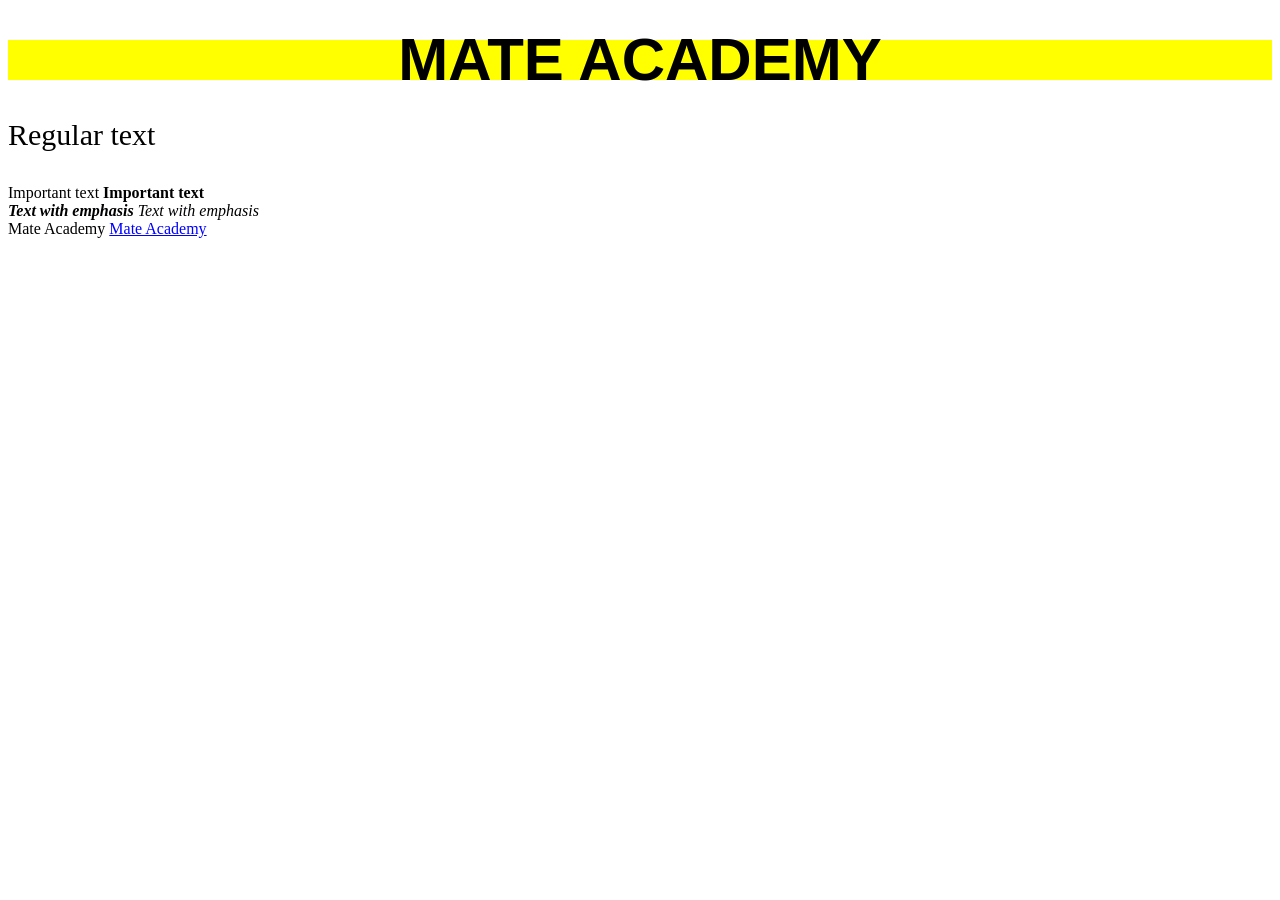
<file: my-page/index.html>
<!DOCTYPE html>
<html lang="en">
<head>
  <meta charset="UTF-8">
  <link rel="icon" href="download.png">
  <title>Mate Academy</title>
  <link rel="stylesheet" href="style.css"> 
</head>

<body>
  <div class="highlighted">
    <h1>Mate Academy</h1>
    Regular text
  </div>
  

  <p>
    <br>

    <strong>Important text</strong>
    <span class="important" >Important text</span>

    <br>
    <em class="important">Text with emphasis</em>
    <span class="emphasis">Text with emphasis</span>

    <br>
    <a href="https://mate.academy">Mate Academy</a>
    <span class="link im
    ">Mate Academy</span>
  </p>
</body>
</html>
</file>
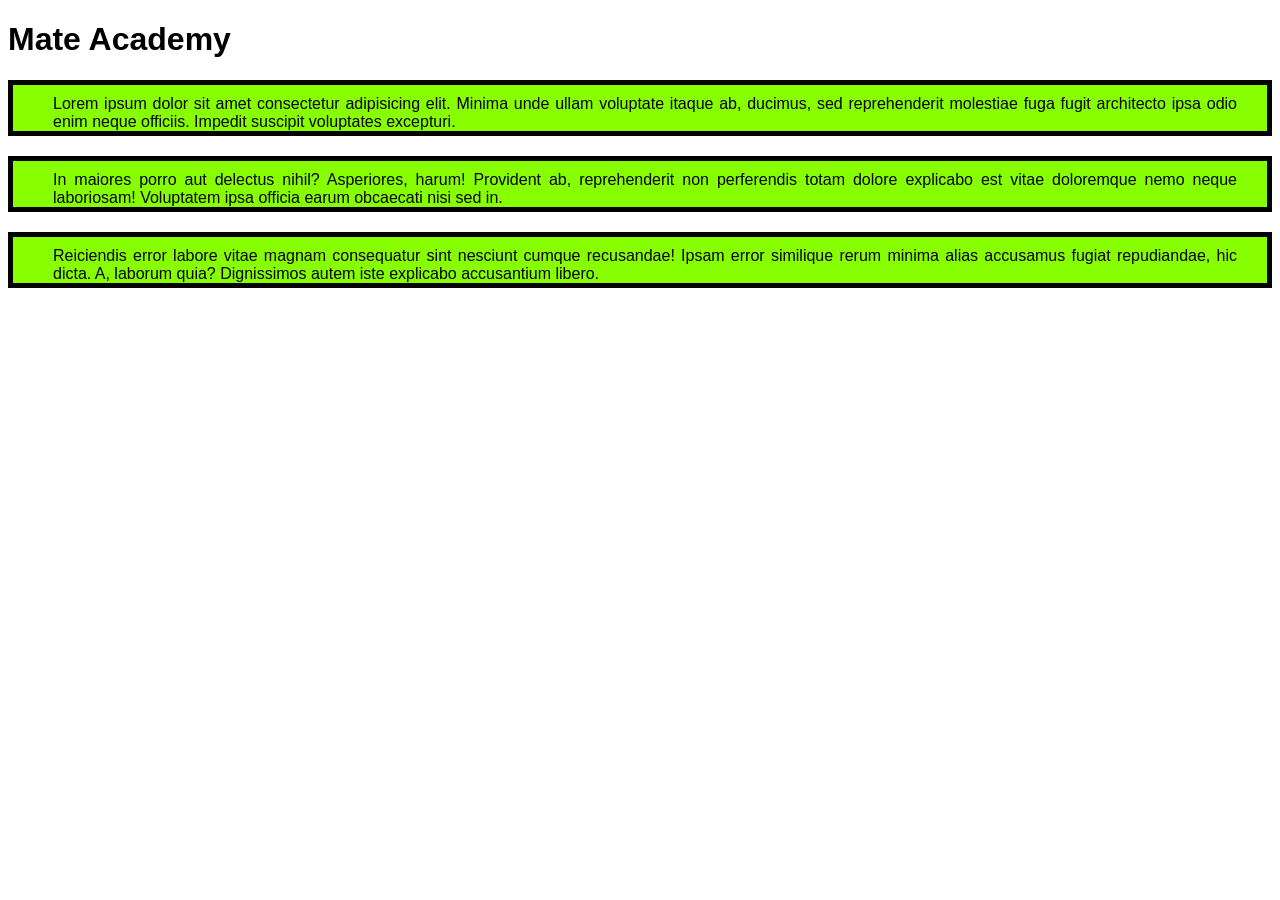
<file: HTML_CSS/box_model_basic/index.html>
<!-- #region HEAD -->
<!DOCTYPE html>
<html lang="en">
<head>
  <meta charset="UTF-8">
  <meta name="viewport" content="width=device-width, initial-scale=1.0">
  <title>Mate Academy</title>
  <link rel="stylesheet" href="style.css">
</head>
<!-- #endregion -->
<body>
  <h1>Mate Academy</h1>

  <p class="message">Lorem ipsum dolor sit amet consectetur adipisicing elit. Minima unde ullam voluptate itaque ab, ducimus, sed reprehenderit molestiae fuga fugit architecto ipsa odio enim neque officiis. Impedit suscipit voluptates excepturi.</p>
  <p class="message">In maiores porro aut delectus nihil? Asperiores, harum! Provident ab, reprehenderit non perferendis totam dolore explicabo est vitae doloremque nemo neque laboriosam! Voluptatem ipsa officia earum obcaecati nisi sed in.</p>
  <p class="message">Reiciendis error labore vitae magnam consequatur sint nesciunt cumque recusandae! Ipsam error similique rerum minima alias accusamus fugiat repudiandae, hic dicta. A, laborum quia? Dignissimos autem iste explicabo accusantium libero.</p>
</body>
</html>
</file>
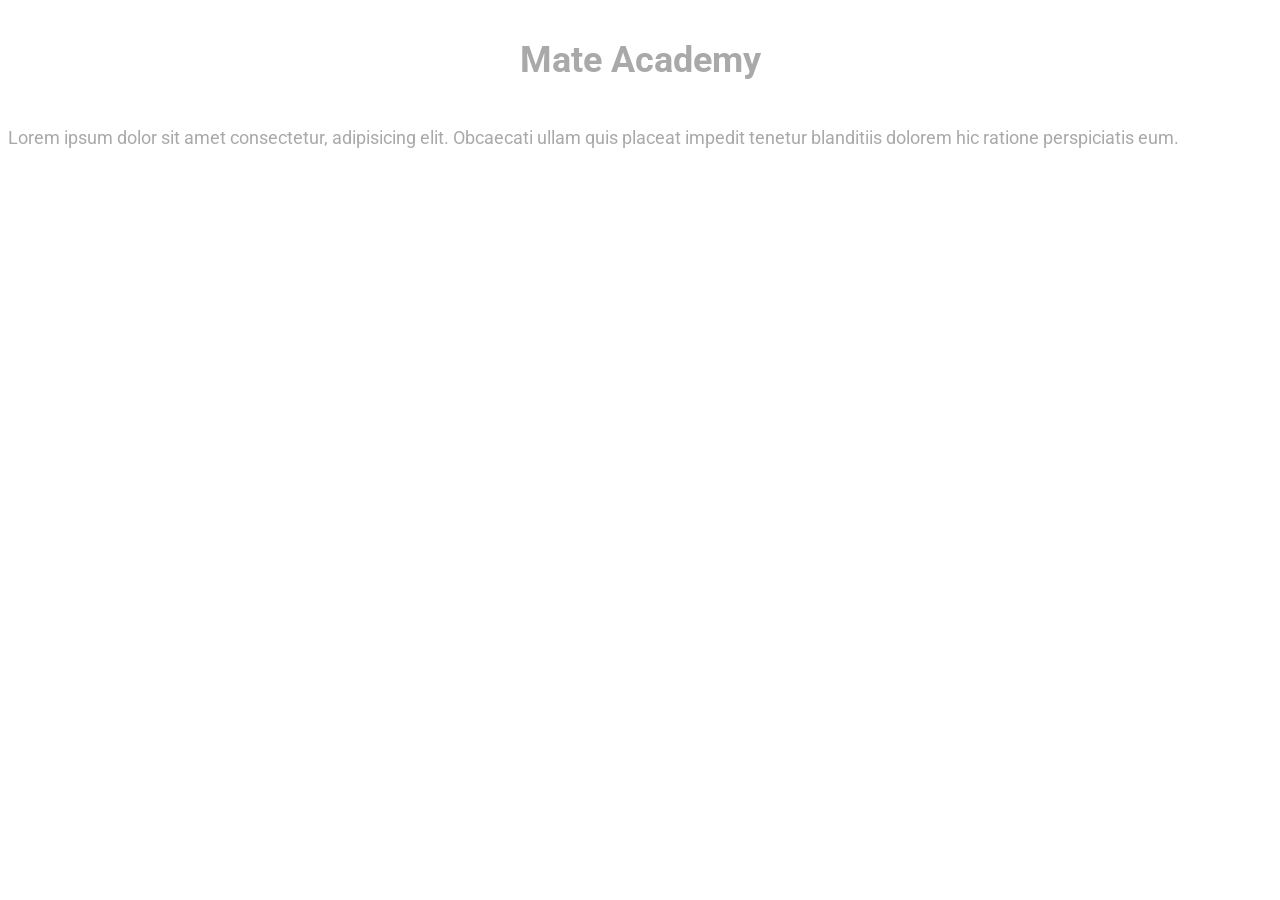
<file: HTML_CSS/colors-and-fonts/custom-fonts/index.html>
<!DOCTYPE html>
<html lang="en">

<head>
  <meta charset="UTF-8">
  <meta name="viewport" content="width=device-width, initial-scale=1.0">
  <link rel="preconnect" href="https://fonts.googleapis.com">
  <link rel="preconnect" href="https://fonts.gstatic.com" crossorigin>
  <link href="https://fonts.googleapis.com/css2?family=Roboto:ital,wght@0,100..900;1,100..900&display=swap" rel="stylesheet">
  <title>Document</title>
  <link rel="stylesheet" href="style.css">
</head>

<body>
  <h1>Mate Academy</h1>
  <p>Lorem ipsum dolor sit amet consectetur, adipisicing elit. Obcaecati ullam quis placeat impedit tenetur blanditiis dolorem hic ratione perspiciatis eum.

  </p>
</body>

</html>
</file>
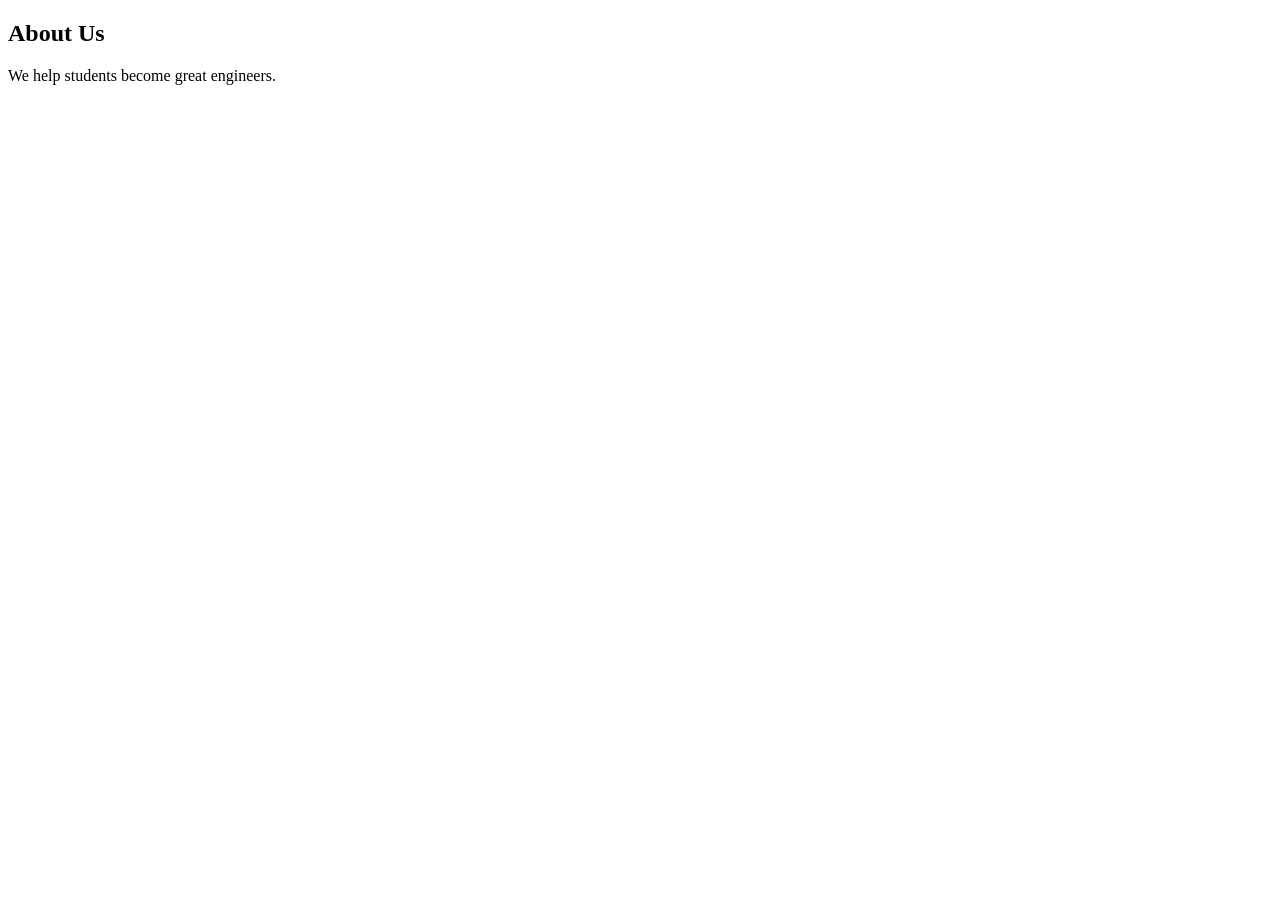
<file: about.html>
<!DOCTYPE html>
<html lang="en">
<head>
    <meta charset="UTF-8">
    <meta name="viewport" content="width=device-width, initial-scale=1.0">
    <title>Document</title>
</head>
<body>
    <h2>
        About Us
    </h2>
    <p>
        We help students become great engineers.
    </p>
</body>
</html>
</file>
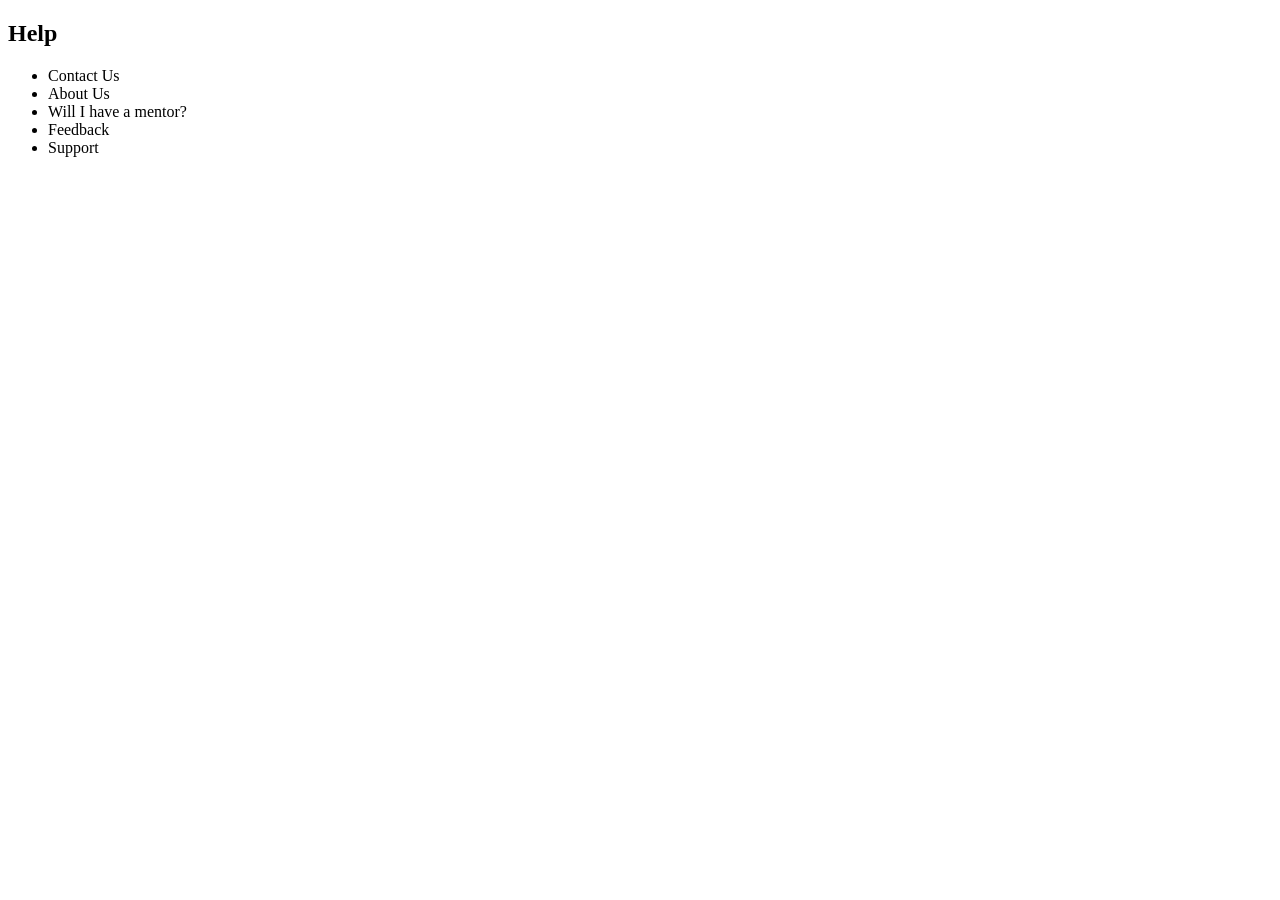
<file: help.html>
<!DOCTYPE html>
<html lang="en">
<head>
    <meta charset="UTF-8">
    <meta name="viewport" content="width=device-width, initial-scale=1.0">
    <title>Document</title>
</head>
<body>
    <h2>
        Help
    </h2>
    <ul>
       
        <li>Contact Us</li>
        <li>About Us</li>
        <li>Will I have a mentor?</li>
        <li>Feedback</li>
        <li>Support</li>
    </ul>
</body>
</html>
</file>
<file: my-page/style.css>
h1 {
  font-family: Arial, sans-serif;
  background-color: yellow;
  text-transform: uppercase;
  line-height: 40px;
  text-align: center;
  white-space: nowrap;
}

strong {
  font-weight: normal;
}

.highlighted {
  font-size: 30px;
  line-height: 30px;
}

a {
  text-decoration: none;
  color: black;
  cursor: default;
}

.link {
  color: blue;
  text-decoration: underline;
}

.emphasis {
  font-style: italic;
}

.important {
  font-weight: bold;
}
</file>
<file: HTML_CSS/box_model_basic/style.css>
html {
  font-family: sans-serif;
}

.message {
  margin-top: 20px;
  /* top right bottom left */
  padding: 10px 30px 0 40px;
  border: 5px solid #000;
  background-color: #8f0;
  text-align: justify;
}
</file>
<file: HTML_CSS/colors-and-fonts/custom-fonts/style.css>
html {
  font-family: "Roboto", sans-serif;
  font-size: 18px;
  line-height: 2;
  color: darkgray;
}
h1 {
  text-align: center;
}
p {
  text-align: justify;
}
</file>
